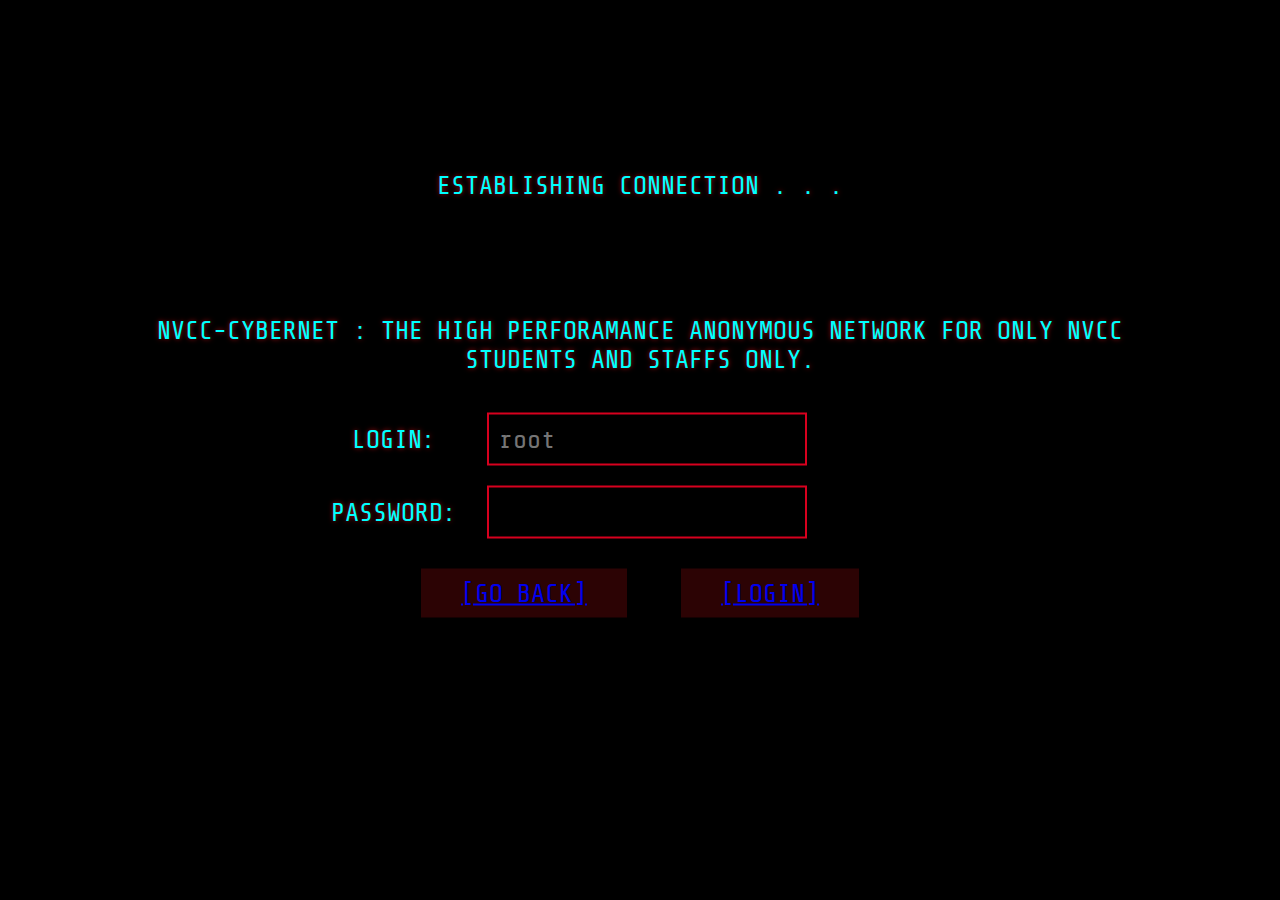
<file: cybernet.html>
<!DOCTYPE html>
<html lang="en">

<head>
  <meta charset="UTF-8">
  <title>NVCC-CYBERNET</title>
  <meta name="viewport" content="width=device-width">
  <meta http-equiv="X-UA-Compatible" content="ie=edge">
  <link rel="stylesheet" href="css/cybernet.css" type="text/css">
  <link rel="icon" href="img/cyber_guy.png" type="image/x-icon">


</head>

<body class="">
  <div class="container on">
    <div class="screen">
      <h3 class="title">
        ESTABLISHING CONNECTION . . .
      </h3>
      <div class="box--outer">
        <div class="box">
          <div class="box--inner">
            <div class="content">
              <div class="holder">
                <b>NVCC-CYBERNET</b> : The high perforamance anonymous network for only NVCC Students and Staffs only.
                <br>
                <br>
                <div class="row">
                  <div class="col col__left label">
                    Login
                  </div>
                  <div class="col col__center">
                    <input type="text" id="login" maxlength="32" name="Username" placeholder="root" autofocus="true" />
                  </div>
                </div>
                <form method="post" action="/password">
                  <div class="row">
                    <div class="col col__left label">
                      Password
                    </div>
                    <div class="col col__center">
                      <input type="password" id="password" name="password" required="required" placeholder=""
                        data-error="" maxlength="32" autocomplete="new-password" autofocus="true" />
                    </div>
                  </div>
                  <div class="row">
                    <button type="submit" id="submit" name="submit"><a href="index.html">[Go
                        Back]</a></button>
                    <button type="submit" id="submit" name="submit"><a href="cybernet-login.html">[Login]</a></button>
                  </div>
                </form>
              </div>
            </div>
          </div>
        </div>
      </div>
    </div>
  </div>

</body>

</html>

</body>

</html>
</file>
<file: css/cybernet.css>
@import url(https://fonts.googleapis.com/css?family=Share+Tech+Mono);
.image-replacement {
  text-indent: 100%;
  white-space: nowrap;
  overflow: hidden;
}

span.amp {
  font-family: Baskerville, "Goudy Old Style", Palatino, "Book Antiqua", serif !important;
  font-style: italic;
}

body,
html {
  margin: 0;
  padding: 0;
  height: 100%;
  -webkit-user-select: none;
  -moz-user-select: none;
  -ms-user-select: none;
  user-select: none;
}

body {
  color: #00ffff;
  font-family: "Share Tech Mono", monospace;
  font-size: 26px;
  font-weight: 300;
  text-shadow: 0 0 5px rgba(219, 14, 21, 0.8);
  background: url(https://image.ibb.co/h2hLAJ/bg.png) #000;
  position: relative;
  height: 100vh;
}

.container {
  left: 0;
  right: 0;
  position: absolute;
  top: 50%;
  -webkit-transform: translate(0, -50%);
  transform: translate(0, -50%);
}

.container.is-success {
  -webkit-filter: hue-rotate(180deg) brightness(2.7);
  filter: hue-rotate(180deg) brightness(2.7);
}

.screen::after {
  content: "";
  display: block;
  background: url(https://image.ibb.co/dbSZLJ/bottom.png) no-repeat center;
  margin: 0 auto;
  width: 100%;
  max-width: 500px;
  height: 28px;
}

.title {
  text-transform: uppercase;
  text-align: center;
  font-size: 1em;
  font-weight: 300;
}

.title::after,
.title::before {
  content: "";
  display: inline-block;
  background: url(https://image.ibb.co/gpxZLJ/top_outer.png);
  width: 144px;
  height: 20px;
  margin: 0 20px;
}

.container:not(.is-success) .title.is-success {
  color: #22edfc;
}

.box--outer {
  position: relative;
  margin: 0 auto;
  width: 90%;
  max-width: 1080px;
  border-top: #000 18px solid;
  border-bottom: #000 18px solid;
  -o-border-image: url(https://image.ibb.co/kHHeny/hor_line.png) 17 11 17 round;
  border-image: url(https://image.ibb.co/kHHeny/hor_line.png) 17 11 17 round;
}

.box {
  display: inline-block;
  text-transform: uppercase;
  text-align: center;
  width: 100%;
  max-width: 1080px;
}

.box--inner {
  display: inline-block;
  width: calc(100% - 105px);
  max-width: 1010px;
}

.box--inner::after,
.box--inner::before {
  content: "";
  display: inline-block;
  background: url(https://image.ibb.co/kvJfud/box_inner.png) no-repeat center;
  max-width: 642px;
  width: 100%;
  height: 27px;
}

.content {
  position: relative;
  display: block;
  max-height: 600px;
  min-height: 400px;
  height: 100%;
}

.content .holder {
  left: 0;
  right: 0;
  position: absolute;
  top: 50%;
  -webkit-transform: translate(0, -50%);
  transform: translate(0, -50%);
}

.col.col__center,
.col.col__left {
  display: inline-block;
}

.col.col__left {
  width: 130px;
}

.col.col__center {
  width: 350px;
  margin-right: 130px;
}

.label::after {
  content: ":";
  margin-left: -15px;
  display: inline-block;
}

#email,
#login,
#password {
  border: 2px solid #d7001e;
  margin: 10px 0;
  padding: 10px;
  width: auto;
  max-width: 100%;
  overflow: visible;
  outline: 0;
  background: 0 0;
  color: inherit;
  font: inherit;
  line-height: normal;
}

#email::-moz-selection,
#login::-moz-selection,
#password::-moz-selection {
  background: #000;
}

#email::selection,
#login::selection,
#password::selection {
  background: #000;
}

#submit {
  border: none;
  margin: 20px;
  padding: 10px 40px;
  width: auto;
  overflow: visible;
  outline: 0;
  cursor: pointer;
  background: 0 0;
  color: inherit;
  font: inherit;
  line-height: normal;
  -webkit-font-smoothing: inherit;
  -moz-osx-font-smoothing: inherit;
  -webkit-appearance: none;
  background: rgba(219, 14, 21, 0.2);
  text-transform: uppercase;
}

@media only screen and (max-width: 1260px) {
  .title::after,
  .title::before {
    width: 42px;
    height: 18px;
  }
  .col.col__center,
  .col.col__left {
    display: block;
    width: auto;
    margin: 0;
  }
  .box--outer::after,
  .box--outer::before {
    display: none;
  }
  .title::after,
  .title::before {
    margin: 0 5px;
  }
  .content {
    height: 440px;
  }
  .box::after,
  .box::before {
    height: 500px;
  }
  #submit {
    margin-bottom: 0;
  }
}

@media only screen and (max-width: 600px) {
  .container {
    font-size: 0.8em;
  }
  .title::after,
  .title::before {
    width: 4%;
    height: 18px;
  }
  .box--outer {
    -o-border-image: url(https://image.ibb.co/kHHeny/hor_line.png) 17 330 17
      round;
    border-image: url(https://image.ibb.co/kHHeny/hor_line.png) 17 330 17 round;
  }
  .box::after,
  .box::before {
    width: 22px;
    background: url(ver-line-mobile.png) no-repeat center;
    background-size: contain;
  }
  .box--inner {
    width: calc(100% - 44px);
  }
  #email,
  #login,
  #password {
    max-width: 70%;
  }
  .screen::after {
    max-width: 180px;
  }
}

.flash {
  -webkit-animation: flashText 1s ease-out alternate infinite;
  animation: flashText 1s ease-out alternate infinite;
}

@-webkit-keyframes flashText {
  0% {
    opacity: 0.3;
  }
  100% {
    opacity: 1;
  }
}

@keyframes flashText {
  0% {
    opacity: 0.3;
  }
  100% {
    opacity: 1;
  }
}

.typewriter .typewriter-line {
  visibility: hidden;
}

@-webkit-keyframes flicker {
  0% {
    opacity: 0.86139;
  }
  5% {
    opacity: 0.12793;
  }
  10% {
    opacity: 0.36759;
  }
  15% {
    opacity: 0.9766;
  }
  20% {
    opacity: 0.61364;
  }
  25% {
    opacity: 0.94477;
  }
  30% {
    opacity: 0.57811;
  }
  35% {
    opacity: 0.03416;
  }
  40% {
    opacity: 0.21835;
  }
  45% {
    opacity: 0.62054;
  }
  50% {
    opacity: 0.89452;
  }
  55% {
    opacity: 0.89997;
  }
  60% {
    opacity: 0.37872;
  }
  65% {
    opacity: 0.04929;
  }
  70% {
    opacity: 0.14477;
  }
  75% {
    opacity: 0.27512;
  }
  80% {
    opacity: 0.84701;
  }
  85% {
    opacity: 0.85952;
  }
  90% {
    opacity: 0.76553;
  }
  95% {
    opacity: 0.91372;
  }
  100% {
    opacity: 0.05536;
  }
}

@keyframes flicker {
  0% {
    opacity: 0.86139;
  }
  5% {
    opacity: 0.12793;
  }
  10% {
    opacity: 0.36759;
  }
  15% {
    opacity: 0.9766;
  }
  20% {
    opacity: 0.61364;
  }
  25% {
    opacity: 0.94477;
  }
  30% {
    opacity: 0.57811;
  }
  35% {
    opacity: 0.03416;
  }
  40% {
    opacity: 0.21835;
  }
  45% {
    opacity: 0.62054;
  }
  50% {
    opacity: 0.89452;
  }
  55% {
    opacity: 0.89997;
  }
  60% {
    opacity: 0.37872;
  }
  65% {
    opacity: 0.04929;
  }
  70% {
    opacity: 0.14477;
  }
  75% {
    opacity: 0.27512;
  }
  80% {
    opacity: 0.84701;
  }
  85% {
    opacity: 0.85952;
  }
  90% {
    opacity: 0.76553;
  }
  95% {
    opacity: 0.91372;
  }
  100% {
    opacity: 0.05536;
  }
}

@-webkit-keyframes steady {
  from {
    background: rgba(255, 230, 230, 0.1);
  }
  to {
    background: rgba(49, 45, 45, 0.1);
  }
}

@keyframes steady {
  from {
    background: rgba(255, 230, 230, 0.1);
  }
  to {
    background: rgba(49, 45, 45, 0.1);
  }
}

body {
  position: relative;
  overflow: hidden;
}

body::after {
  content: " ";
  display: block;
  position: absolute;
  top: 0;
  left: 0;
  bottom: 0;
  right: 0;
  z-index: 2;
  pointer-events: none;
  background: rgba(49, 45, 45, 0.1);
  opacity: 0;
  pointer-events: none;
  -webkit-animation: flicker 0.15s infinite, steady 4s;
  animation: flicker 0.15s infinite, steady 4s;
}

body.off {
  background: #000;
}

body.off::after {
  -webkit-animation: none;
  animation: none;
}

@-webkit-keyframes turn-on {
  0% {
    -webkit-transform: scale(1, 0.8) translate3d(0, 0, 0);
    transform: scale(1, 0.8) translate3d(0, 0, 0);
    opacity: 1;
  }
  5% {
    -webkit-transform: scale(1.09139, 1.34235) translate3d(0, 100%, 0);
    transform: scale(1.09139, 1.34235) translate3d(0, 100%, 0);
  }
  10% {
    -webkit-transform: scale(0.63084, 1.40698) translate3d(0, -100%, 0);
    transform: scale(0.63084, 1.40698) translate3d(0, -100%, 0);
  }
  15% {
    -webkit-transform: scale(0.75142, 1.34118) translate3d(0, 100%, 0);
    transform: scale(0.75142, 1.34118) translate3d(0, 100%, 0);
  }
  20% {
    -webkit-transform: scale(0.96173, 1.36858) translate3d(0, -100%, 0);
    transform: scale(0.96173, 1.36858) translate3d(0, -100%, 0);
  }
  25% {
    -webkit-transform: scale(1.1348, 1.02729) translate3d(0, 100%, 0);
    transform: scale(1.1348, 1.02729) translate3d(0, 100%, 0);
  }
  30% {
    -webkit-transform: scale(0.97038, 0.71092) translate3d(0, -100%, 0);
    transform: scale(0.97038, 0.71092) translate3d(0, -100%, 0);
  }
  35% {
    -webkit-transform: scale(0.6067, 1.31101) translate3d(0, 100%, 0);
    transform: scale(0.6067, 1.31101) translate3d(0, 100%, 0);
  }
  40% {
    -webkit-transform: scale(0.786, 0.9326) translate3d(0, -100%, 0);
    transform: scale(0.786, 0.9326) translate3d(0, -100%, 0);
  }
  45% {
    -webkit-transform: scale(1.38602, 1.14399) translate3d(0, 100%, 0);
    transform: scale(1.38602, 1.14399) translate3d(0, 100%, 0);
  }
  50% {
    -webkit-transform: scale(0.69973, 0.90412) translate3d(0, -100%, 0);
    transform: scale(0.69973, 0.90412) translate3d(0, -100%, 0);
  }
  51% {
    -webkit-transform: scale(1, 1) translate3d(0, 0, 0);
    transform: scale(1, 1) translate3d(0, 0, 0);
    -webkit-filter: brightness(1) saturate(1);
    filter: brightness(1) saturate(1);
    opacity: 0;
  }
  100% {
    -webkit-transform: scale(1, 1) translate3d(0, 0, 0);
    transform: scale(1, 1) translate3d(0, 0, 0);
    -webkit-filter: contrast(1) brightness(1.2) saturate(1.3);
    filter: contrast(1) brightness(1.2) saturate(1.3);
    opacity: 1;
  }
}

@keyframes turn-on {
  0% {
    -webkit-transform: scale(1, 0.8) translate3d(0, 0, 0);
    transform: scale(1, 0.8) translate3d(0, 0, 0);
    opacity: 1;
  }
  5% {
    -webkit-transform: scale(1.09139, 1.34235) translate3d(0, 100%, 0);
    transform: scale(1.09139, 1.34235) translate3d(0, 100%, 0);
  }
  10% {
    -webkit-transform: scale(0.63084, 1.40698) translate3d(0, -100%, 0);
    transform: scale(0.63084, 1.40698) translate3d(0, -100%, 0);
  }
  15% {
    -webkit-transform: scale(0.75142, 1.34118) translate3d(0, 100%, 0);
    transform: scale(0.75142, 1.34118) translate3d(0, 100%, 0);
  }
  20% {
    -webkit-transform: scale(0.96173, 1.36858) translate3d(0, -100%, 0);
    transform: scale(0.96173, 1.36858) translate3d(0, -100%, 0);
  }
  25% {
    -webkit-transform: scale(1.1348, 1.02729) translate3d(0, 100%, 0);
    transform: scale(1.1348, 1.02729) translate3d(0, 100%, 0);
  }
  30% {
    -webkit-transform: scale(0.97038, 0.71092) translate3d(0, -100%, 0);
    transform: scale(0.97038, 0.71092) translate3d(0, -100%, 0);
  }
  35% {
    -webkit-transform: scale(0.6067, 1.31101) translate3d(0, 100%, 0);
    transform: scale(0.6067, 1.31101) translate3d(0, 100%, 0);
  }
  40% {
    -webkit-transform: scale(0.786, 0.9326) translate3d(0, -100%, 0);
    transform: scale(0.786, 0.9326) translate3d(0, -100%, 0);
  }
  45% {
    -webkit-transform: scale(1.38602, 1.14399) translate3d(0, 100%, 0);
    transform: scale(1.38602, 1.14399) translate3d(0, 100%, 0);
  }
  50% {
    -webkit-transform: scale(0.69973, 0.90412) translate3d(0, -100%, 0);
    transform: scale(0.69973, 0.90412) translate3d(0, -100%, 0);
  }
  51% {
    -webkit-transform: scale(1, 1) translate3d(0, 0, 0);
    transform: scale(1, 1) translate3d(0, 0, 0);
    -webkit-filter: brightness(1) saturate(1);
    filter: brightness(1) saturate(1);
    opacity: 0;
  }
  100% {
    -webkit-transform: scale(1, 1) translate3d(0, 0, 0);
    transform: scale(1, 1) translate3d(0, 0, 0);
    -webkit-filter: contrast(1) brightness(1.2) saturate(1.3);
    filter: contrast(1) brightness(1.2) saturate(1.3);
    opacity: 1;
  }
}

@-webkit-keyframes turn-off {
  0% {
    -webkit-transform: scale(1, 1.3) translate3d(0, 0, 0);
    transform: scale(1, 1.3) translate3d(0, 0, 0);
    -webkit-filter: brightness(1);
    filter: brightness(1);
    opacity: 1;
  }
  60% {
    -webkit-transform: scale(1.3, 0.001) translate3d(0, 0, 0);
    transform: scale(1.3, 0.001) translate3d(0, 0, 0);
    -webkit-filter: brightness(10);
    filter: brightness(10);
  }
  100% {
    -webkit-animation-timing-function: cubic-bezier(0.755, 0.05, 0.855, 0.06);
    animation-timing-function: cubic-bezier(0.755, 0.05, 0.855, 0.06);
    -webkit-transform: scale(0, 0.0001) translate3d(0, 0, 0);
    transform: scale(0, 0.0001) translate3d(0, 0, 0);
    -webkit-filter: brightness(50);
    filter: brightness(50);
  }
}

@keyframes turn-off {
  0% {
    -webkit-transform: scale(1, 1.3) translate3d(0, 0, 0);
    transform: scale(1, 1.3) translate3d(0, 0, 0);
    -webkit-filter: brightness(1);
    filter: brightness(1);
    opacity: 1;
  }
  60% {
    -webkit-transform: scale(1.3, 0.001) translate3d(0, 0, 0);
    transform: scale(1.3, 0.001) translate3d(0, 0, 0);
    -webkit-filter: brightness(10);
    filter: brightness(10);
  }
  100% {
    -webkit-animation-timing-function: cubic-bezier(0.755, 0.05, 0.855, 0.06);
    animation-timing-function: cubic-bezier(0.755, 0.05, 0.855, 0.06);
    -webkit-transform: scale(0, 0.0001) translate3d(0, 0, 0);
    transform: scale(0, 0.0001) translate3d(0, 0, 0);
    -webkit-filter: brightness(50);
    filter: brightness(50);
  }
}

.screen {
  width: 100%;
  height: 100%;
  border: none;
}

.container.off > .screen {
  -webkit-animation: turn-off 0.55s cubic-bezier(0.23, 1, 0.32, 1);
  animation: turn-off 0.55s cubic-bezier(0.23, 1, 0.32, 1);
  -webkit-animation-fill-mode: forwards;
  animation-fill-mode: forwards;
}

.container.on > .screen {
  -webkit-animation: turn-on 2s linear;
  animation: turn-on 2s linear;
  -webkit-animation-fill-mode: forwards;
  animation-fill-mode: forwards;
}
</file>
